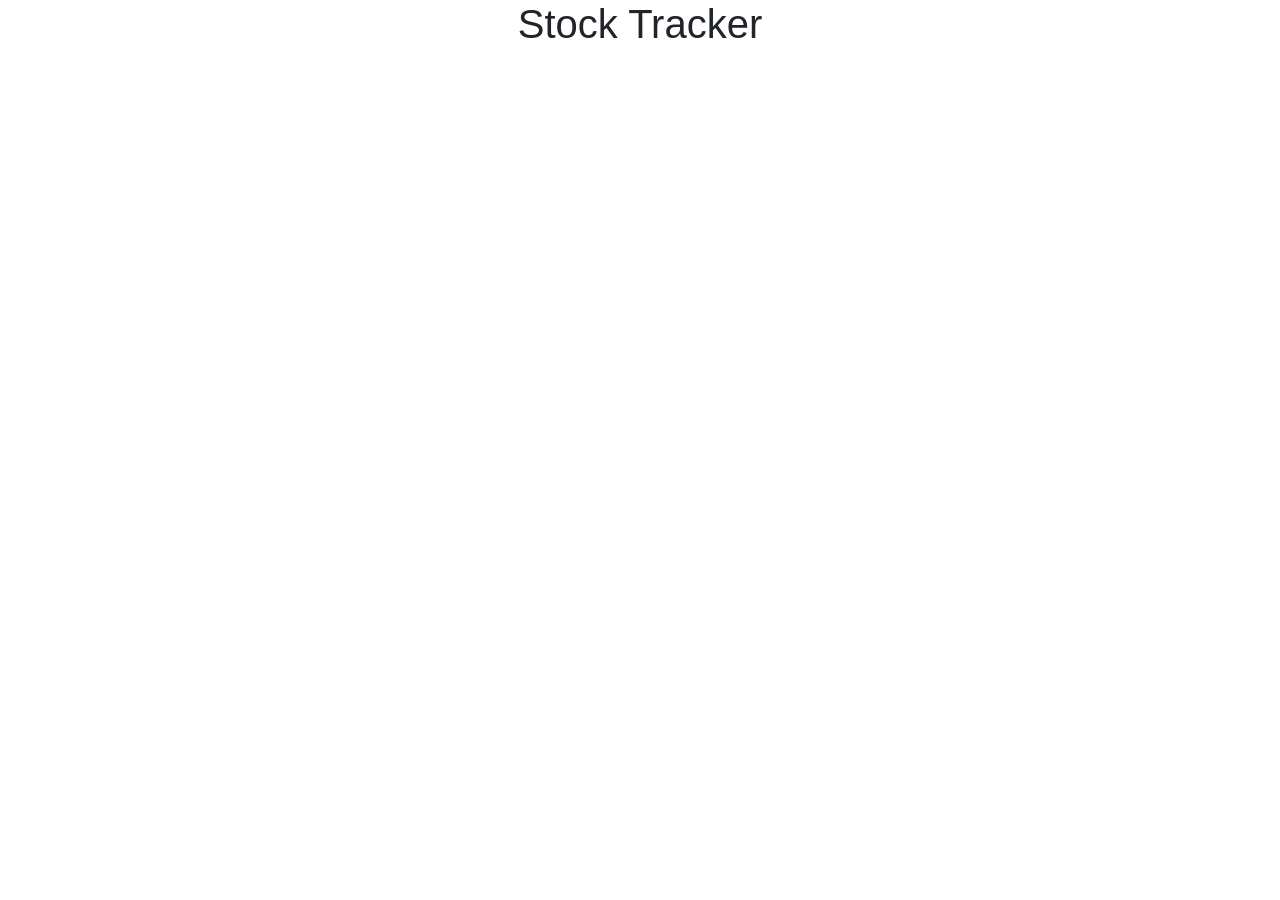
<file: index.html>
<!DOCTYPE html><html lang="en"><head>
  <meta charset="utf-8">
  <title>Stock Tracking APP</title>
  <base href="https://vel-pousel.github.io/stock-tracker-app/">
  <meta name="viewport" content="width=device-width, initial-scale=1">
  <link rel="stylesheet" href="https://cdn.jsdelivr.net/npm/bootstrap@4.5.3/dist/css/bootstrap.min.css" integrity="sha384-TX8t27EcRE3e/ihU7zmQxVncDAy5uIKz4rEkgIXeMed4M0jlfIDPvg6uqKI2xXr2" crossorigin="anonymous">

<link rel="stylesheet" href="styles.cf92c3684c26f116.css" media="print" onload="this.media='all'"><noscript><link rel="stylesheet" href="styles.cf92c3684c26f116.css"></noscript></head>

<body>
  <app-root></app-root>
<script src="runtime.de2dde47dcbf1dfa.js" type="module"></script><script src="polyfills.8c33dc37eb0ea562.js" type="module"></script><script src="main.c5efa9764c5eb3d4.js" type="module"></script>

</body></html>
</file>
<file: styles.cf92c3684c26f116.css>
.card-container{display:flex;flex-wrap:wrap;justify-content:center;margin-top:16px}.sub-container{border-radius:4px;border:1px solid #eee;background-color:#fafafa;height:200px;width:500px;margin:0 8px 16px;padding:16px;display:flex;flex-direction:row;justify-content:center;align-items:center;transition:all .2s ease-in-out;line-height:24px}.down-arrow{font-size:35pt;color:#c71720}.up-arrow{font-size:35pt;COLOR:LAWNGREEN}
</file>
